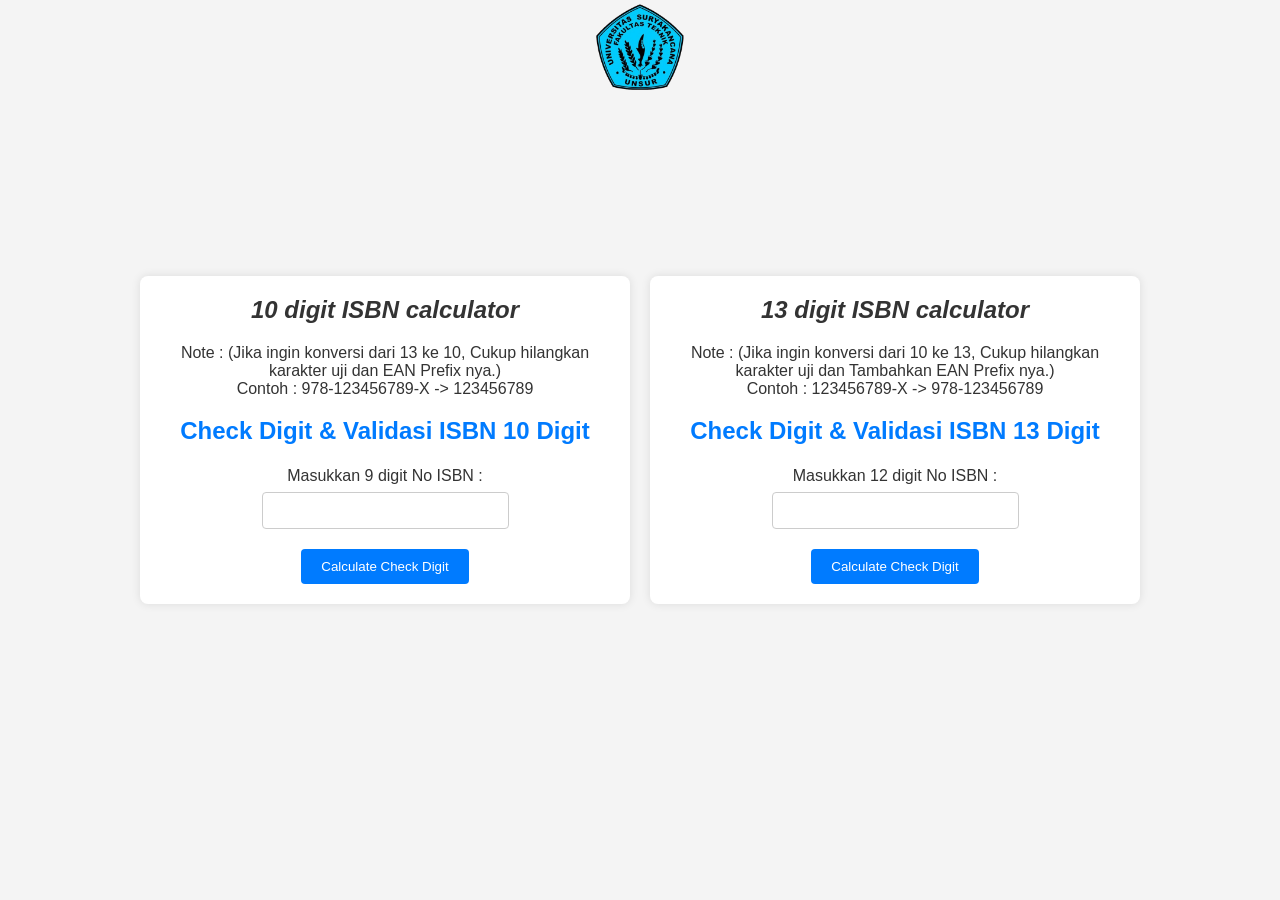
<file: index.html>
<!DOCTYPE html>
<html lang="en">
<head>
    <meta charset="UTF-8">
    <meta name="viewport" content="width=device-width, initial-scale=1.0">
    <title>Kalkulator ISBN Sederhana</title>
    <link rel="stylesheet" href="styles.css">
    <link rel="shortcut icon" href="logo/img2.jpg">
</head>
<body>
    <div class="container">
        <!-- ISBN 10 DIGIT START-->
        <section class="calculator">
            <h1 class="wrapper"><em>10 digit ISBN calculator</em></h1>
            <p class="note">Note : (Jika ingin konversi dari 13 ke 10, Cukup hilangkan karakter uji dan EAN Prefix nya.)
                <br>Contoh : 978-123456789-X -> 123456789</p>
            <h2>Check Digit & Validasi ISBN 10 Digit</h2>
            <form id="isbn10-form">
                <div class="form-group">
                    <label for="isbn10">Masukkan 9 digit No ISBN :</label>
                    <input type="text" id="isbn10" name="isbn10" pattern="[0-9]{9}" required>
                </div>
                <button type="submit">Calculate Check Digit</button>
            </form>
            <div id="result10" class="hidden">
                <p id="check-digit-message10" class="checkdigit"></p>
                <p id="valid-message10" class="validasi"></p>
                <p id="isbn-message10" class="isbn10"></p>
            </div>
            <button id="recalculate-button10" hidden>Calculate Again</button>
        </section>
        <!-- ISBN 10 DIGIT END -->
        
        <!-- ISBN 13 DIGIT START-->
        <section class="calculator">
            <h1 class="wrapper"><em>13 digit ISBN calculator</em></h1>
            <p class="note">Note : (Jika ingin konversi dari 10 ke 13, Cukup hilangkan karakter uji dan Tambahkan EAN Prefix nya.)
                <br>Contoh : 123456789-X -> 978-123456789</p>
            <h2>Check Digit & Validasi ISBN 13 Digit</h2>
            <form id="isbn13-form">
                <div class="form-group">
                    <label for="isbn13">Masukkan 12 digit No ISBN :</label>
                    <input type="text" id="isbn13" name="isbn13" pattern="[0-9]{12}" required>
                </div>
                <button type="submit">Calculate Check Digit</button>
            </form>
            <div id="result13" class="hidden">
                <p id="check-digit-message13" class="checkdigit"></p>
                <p id="valid-message13" class="validasi"></p>
                <p id="isbn-message13" class="isbn13"></p>
            </div>
            <button id="recalculate-button13" hidden>Calculate Again</button>
        </section>
        <!-- ISBN 13 DIGIT END -->
    </div>

    <script src="script.js"></script>
</body>
</html>
</file>
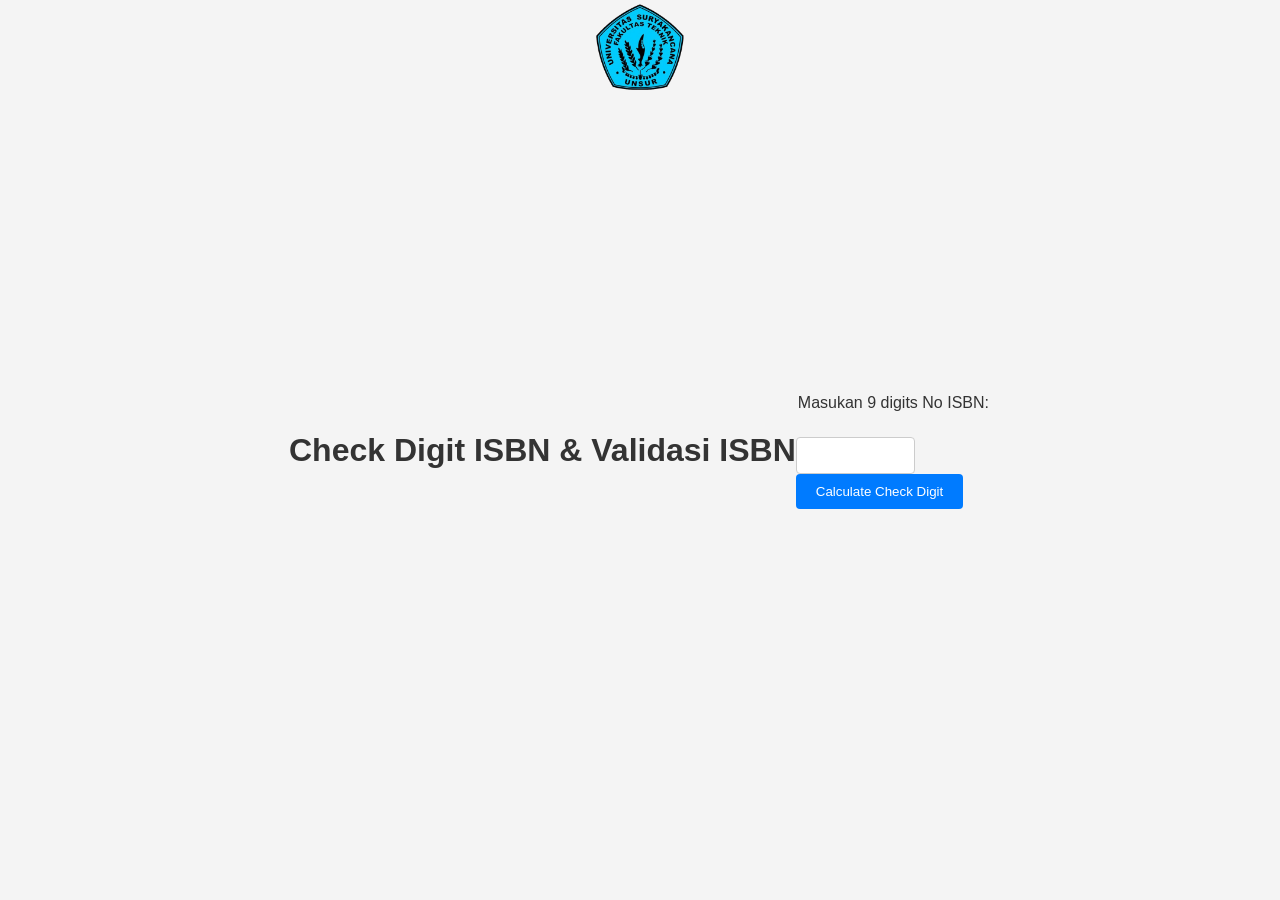
<file: main.html>
<!DOCTYPE html>
<html lang="en">
<head>
    <meta charset="UTF-8">
    <meta name="viewport" content="width=device-width, initial-scale=1.0">
    <title>Kalkulator ISBN Sederhana</title>
    <link rel="stylesheet" href="styles.css">
    <link href='logo/logo.png' rel='shorcut icon'>
</head>
<body>
    <h1>Check Digit ISBN & Validasi ISBN</h1>
    <form id="isbn-form">
        <label for="isbn">Masukan 9 digits No ISBN:</label><br>
        <input type="text" id="isbn" name="isbn" pattern="[0-9]{9}" required><br>
        <button type="submit">Calculate Check Digit</button>
    </form>
    <div id="result" class="hidden">
        <p id="check-digit-message"></p>
        <p id="valid-message"></p>
        <p id="isbn-message"></p>
    </div>
    <button id="recalculate-button" hidden>Calculate Again</button>
    <script src="script.js"></script>
</body>
</html>
</file>
<file: styles.css>
body {
    font-family: 'Arial', sans-serif;
    background-color: #f4f4f4;
    color: #333;
    display: flex;
    justify-content: center;
    align-items: center;
    height: 100vh;
    margin: 0;
    background-image: url(logo/teknik\ unsur1.png);
    background-repeat: no-repeat;
    background-size: 100px;
    background-position: top center;
}

.container {
    display: flex;
    justify-content: space-between; /* Membuat kedua section berada di ujung kiri dan kanan */
    max-width: 1000px; /* Sesuaikan lebar maksimum kontainer */
    margin: 0 auto;
    padding: 20px;
}

.wrapper {
    text-align: center;
    margin-top: 0;
    color: #333;
    overflow: hidden;
    white-space: nowrap;
    width: 0;
    animation: typing;
    animation-duration: 1.5s;
    animation-timing-function: steps(30, end);
    animation-fill-mode: forwards;
}

@keyframes typing {
    from { width: 0 }
    to { width: 100% }
}

.calculator {
    background-color: #fff;
    padding: 20px;
    border-radius: 8px;
    box-shadow: 0 0 10px rgba(0, 0, 0, 0.1);
    width: 45%; /* Sesuaikan lebar masing-masing section */
    text-align: center;
    margin-bottom: 20px; /* Tambahkan margin bawah agar tidak berdempetan */
    margin-right: 20px; /* Tambahkan margin kanan agar terpisah dari section sebelahnya */
}

/* Style untuk section ISBN 13 digit */
.calculator:last-child {
    margin-right: 0; /* Hapus margin kanan pada section terakhir agar tidak berdempetan */
}

.calculator h2 {
    color: #007bff;
    margin-bottom: 20px;
    text-align: center;
    font-size: 1.5em;
}

.form-group {
    margin-bottom: 20px;
    text-align: center;
}

label {
    display: block;
    margin-bottom: 5px;
    text-align: center;
    padding: 2px;
}

input[type="text"] {
    width: 50%;
    padding: 10px;
    border-radius: 4px;
    border: 1px solid #ccc;
    text-align: center;
}

button {
    padding: 10px 20px;
    background-color: #007bff;
    color: #fff;
    border: none;
    border-radius: 4px;
    cursor: pointer;
    text-align: center;
}

button:hover {
    background-color: #0056b3;
}

.hidden {
    display: none;
}

.checkdigit {
    font-weight: bold;
}

.validasi {
    font-weight: bold;
}

.isbn10,
.isbn13 {
    font-weight: bold;
    color: #007bff;
}

/* Untuk layar berukuran kecil */
@media only screen and (max-width: 768px) {
    body {  
        background-size: 18%; /* Ubah ukuran background image */
    }

    .note {
        font-size: 0.8rem;
    }

    .container {
        max-width: 90%; /* Sesuaikan lebar kontainer */
        padding: 10px; /* Tambahkan padding untuk memberi ruang di sekitar kontainer */
    }

    .wrapper {
        font-size: 1.2em; /* Sesuaikan ukuran font untuk judul */
    }

    .calculator {
        width: 90%; /* Sesuaikan lebar kalkulator */
        padding: 15px; /* Tambahkan padding untuk memberi ruang di sekitar kalkulator */
    }

    input[type="text"] {
        width: 80%; /* Sesuaikan lebar input */
        margin: 0 auto; /* Pusatkan input di dalam kontainer */
    }

    button {
        width: 80%; /* Sesuaikan lebar tombol */
        margin: 10px auto; /* Pusatkan tombol di dalam kontainer dan beri ruang di atas dan bawah */
    }
}

@media only screen and (max-width: 576px) {
    body {
        background-size: 18%; /* Ubah ukuran background image */
        /* background-image: none; Hilangkan background image */
    }

    .note {
        font-size: 0.6rem;
    }

    .container {
        flex-direction: column; /* Ubah arah flex menjadi kolom */
        justify-content: center; /* Pastikan section tetap berada di tengah */
        align-items: center; /* Pusatkan section secara horizontal */
        max-width: 90%; /* Sesuaikan lebar kontainer */
        padding: 10px; /* Tambahkan padding untuk memberi ruang di sekitar kontainer */
    }

    .wrapper {
        font-size: 1em; /* Sesuaikan ukuran font untuk judul */
    }

    .calculator {
        width: 90%; /* Sesuaikan lebar kalkulator */
        padding: 15px; /* Tambahkan padding untuk memberi ruang di sekitar kalkulator */
        margin-right: 0; /* Hilangkan margin kanan */
    }

    .calculator h2 {
        font-size: 1.1rem;
    }

    input[type="text"] {
        width: 80%; /* Sesuaikan lebar input */
        margin: 0 auto; /* Pusatkan input di dalam kontainer */
    }

    button {
        width: 80%; /* Sesuaikan lebar tombol */
        margin: 10px auto; /* Pusatkan tombol di dalam kontainer dan beri ruang di atas dan bawah */
    }
}

@media only screen and (max-width: 425px) {
    body {
        background-size: 40%; /* Ubah ukuran background image */
        background-image: none; /* Hilangkan background image */
    }

    .container {
        max-width: 90%; /* Sesuaikan lebar kontainer */
        padding: 10px; /* Tambahkan padding untuk memberi ruang di sekitar kontainer */
    }

    .wrapper {
        font-size: 1em; /* Sesuaikan ukuran font untuk judul */
    }

    .calculator {
        width: 90%; /* Sesuaikan lebar kalkulator */
        padding: 15px; /* Tambahkan padding untuk memberi ruang di sekitar kalkulator */
    }

    .calculator h2 {
        font-size: 1rem;
    }

    input[type="text"] {
        width: 80%; /* Sesuaikan lebar input */
        margin: 0 auto; /* Pusatkan input di dalam kontainer */
    }

    button {
        width: 80%; /* Sesuaikan lebar tombol */
        margin: 10px auto; /* Pusatkan tombol di dalam kontainer dan beri ruang di atas dan bawah */
    }
}
</file>
